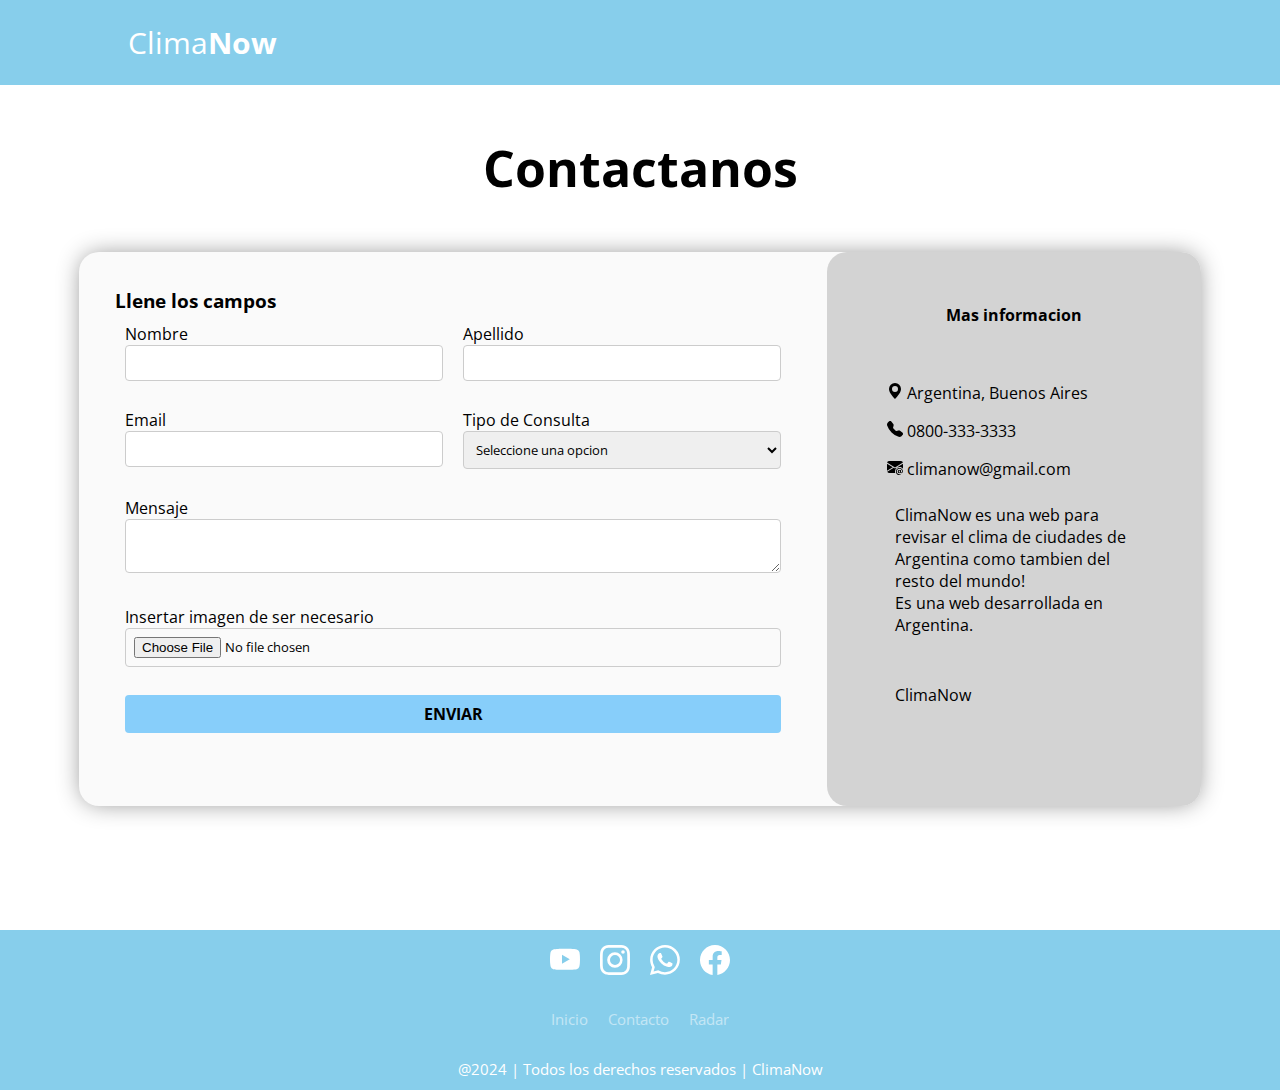
<file: contacto.html>
<!DOCTYPE html>
<html lang="es">
<head>
    <meta charset="UTF-8">
    <meta name="viewport" content="width=device-width, initial-scale=1.0">
    <title>ClimaNow Contacto</title>
    <link rel="stylesheet" href="./css/style.css">
    <!-- favicon -->
    <link rel="icon" type="image/png" href="./img/weather-forecast.png">
</head>
<body class="body-contacto">
    <header>
        <div class="logo">
            <p><a href="index.html">Clima<span>Now</span></a></p> 
        </div>
    </header>

    <div class="container">
        <h1 class="title">Contactanos</h1>

        <div class="contact-wrapper">
            <div class="contact-form">
                <h3>Llene los campos</h3>
                <form action="" id="formulario">
                    <p>
                        <label for="nombre">Nombre</label>
                        <input type="text" name="nombre" id="nombre">
                    </p>
                    <p>
                        <label for="apellido">Apellido</label>
                        <input type="text" name="apellido" id="apellido">
                    </p>
                    <p>
                        <label for="email">Email</label>
                        <input type="email" name="email" id="email">
                    </p>
                    <p>
                        <label for="tipo">Tipo de Consulta</label>
                        <select name="tipo-consulta" id="tipo">
                            <option value="0" disabled selected>Seleccione una opcion</option>
                            <option value="1">Error en informacion</option>
                            <option value="2">Ciudad no encontrada</option>
                            <option value="3">Otro</option>
                        </select>
                    </p>
                    <p class="block">
                        <label for="msj">Mensaje</label>
                        <textarea name="mensaje" id="msj" rows="2"></textarea>
                    </p>
                    <p class="block">
                        <label for="imagen">Insertar imagen de ser necesario</label>
                        <input type="file" name="imagen" id="imagen">
                    </p>
                    <p class="block">
                        <button type="submit" id="submit-btn">
                            Enviar
                        </button>
                    </p>
                    <div id="correcto"></div>
                </form>
                <div id="error"></div>
            </div>
            <div class="contact-info">
                <h4>Mas informacion</h4>
                <ul>
                    <li>
                        <svg xmlns="http://www.w3.org/2000/svg" width="16" height="16" fill="currentColor" class="bi bi-geo-alt-fill" viewBox="0 0 16 16">
                            <path d="M8 16s6-5.686 6-10A6 6 0 0 0 2 6c0 4.314 6 10 6 10m0-7a3 3 0 1 1 0-6 3 3 0 0 1 0 6"/>
                        </svg>
                        Argentina, Buenos Aires
                    </li>
                    <li>
                        <svg xmlns="http://www.w3.org/2000/svg" width="16" height="16" fill="currentColor" class="bi bi-telephone-fill" viewBox="0 0 16 16">
                            <path fill-rule="evenodd" d="M1.885.511a1.745 1.745 0 0 1 2.61.163L6.29 2.98c.329.423.445.974.315 1.494l-.547 2.19a.68.68 0 0 0 .178.643l2.457 2.457a.68.68 0 0 0 .644.178l2.189-.547a1.75 1.75 0 0 1 1.494.315l2.306 1.794c.829.645.905 1.87.163 2.611l-1.034 1.034c-.74.74-1.846 1.065-2.877.702a18.6 18.6 0 0 1-7.01-4.42 18.6 18.6 0 0 1-4.42-7.009c-.362-1.03-.037-2.137.703-2.877z"/>
                        </svg>
                        0800-333-3333
                    </li>
                    <li>
                        <svg xmlns="http://www.w3.org/2000/svg" width="16" height="16" fill="currentColor" class="bi bi-envelope-at-fill" viewBox="0 0 16 16">
                            <path d="M2 2A2 2 0 0 0 .05 3.555L8 8.414l7.95-4.859A2 2 0 0 0 14 2zm-2 9.8V4.698l5.803 3.546zm6.761-2.97-6.57 4.026A2 2 0 0 0 2 14h6.256A4.5 4.5 0 0 1 8 12.5a4.49 4.49 0 0 1 1.606-3.446l-.367-.225L8 9.586zM16 9.671V4.697l-5.803 3.546.338.208A4.5 4.5 0 0 1 12.5 8c1.414 0 2.675.652 3.5 1.671"/>
                            <path d="M15.834 12.244c0 1.168-.577 2.025-1.587 2.025-.503 0-1.002-.228-1.12-.648h-.043c-.118.416-.543.643-1.015.643-.77 0-1.259-.542-1.259-1.434v-.529c0-.844.481-1.4 1.26-1.4.585 0 .87.333.953.63h.03v-.568h.905v2.19c0 .272.18.42.411.42.315 0 .639-.415.639-1.39v-.118c0-1.277-.95-2.326-2.484-2.326h-.04c-1.582 0-2.64 1.067-2.64 2.724v.157c0 1.867 1.237 2.654 2.57 2.654h.045c.507 0 .935-.07 1.18-.18v.731c-.219.1-.643.175-1.237.175h-.044C10.438 16 9 14.82 9 12.646v-.214C9 10.36 10.421 9 12.485 9h.035c2.12 0 3.314 1.43 3.314 3.034zm-4.04.21v.227c0 .586.227.8.581.8.31 0 .564-.17.564-.743v-.367c0-.516-.275-.708-.572-.708-.346 0-.573.245-.573.791"/>
                        </svg>
                        climanow@gmail.com
                    </li>
                    <p>
                        ClimaNow es una web para revisar el clima de ciudades de Argentina como tambien del resto del mundo!
                        <br>
                        Es una web desarrollada en Argentina.
                    </p>
                    <p>
                        ClimaNow
                    </p>
                </ul>
            </div>
        </div>
    </div>

    <footer class="footer">
        <ul class="social-icon">
            <li class="icon-elem">
                <a href="https://www.youtube.com/" class="icon" target="_blank">
                    <svg xmlns="http://www.w3.org/2000/svg" width="16" height="16" fill="currentColor" class="bi bi-youtube" viewBox="0 0 16 16">
                        <path d="M8.051 1.999h.089c.822.003 4.987.033 6.11.335a2.01 2.01 0 0 1 1.415 1.42c.101.38.172.883.22 1.402l.01.104.022.26.008.104c.065.914.073 1.77.074 1.957v.075c-.001.194-.01 1.108-.082 2.06l-.008.105-.009.104c-.05.572-.124 1.14-.235 1.558a2.01 2.01 0 0 1-1.415 1.42c-1.16.312-5.569.334-6.18.335h-.142c-.309 0-1.587-.006-2.927-.052l-.17-.006-.087-.004-.171-.007-.171-.007c-1.11-.049-2.167-.128-2.654-.26a2.01 2.01 0 0 1-1.415-1.419c-.111-.417-.185-.986-.235-1.558L.09 9.82l-.008-.104A31 31 0 0 1 0 7.68v-.123c.002-.215.01-.958.064-1.778l.007-.103.003-.052.008-.104.022-.26.01-.104c.048-.519.119-1.023.22-1.402a2.01 2.01 0 0 1 1.415-1.42c.487-.13 1.544-.21 2.654-.26l.17-.007.172-.006.086-.003.171-.007A100 100 0 0 1 7.858 2zM6.4 5.209v4.818l4.157-2.408z"/>
                    </svg>
                </a>
            </li>
            <li class="icon-elem">
                <a href="https://www.instagram.com/" class="icon" target="_blank">
                    <svg xmlns="http://www.w3.org/2000/svg" width="16" height="16" fill="currentColor" class="bi bi-instagram" viewBox="0 0 16 16">
                        <path d="M8 0C5.829 0 5.556.01 4.703.048 3.85.088 3.269.222 2.76.42a3.9 3.9 0 0 0-1.417.923A3.9 3.9 0 0 0 .42 2.76C.222 3.268.087 3.85.048 4.7.01 5.555 0 5.827 0 8.001c0 2.172.01 2.444.048 3.297.04.852.174 1.433.372 1.942.205.526.478.972.923 1.417.444.445.89.719 1.416.923.51.198 1.09.333 1.942.372C5.555 15.99 5.827 16 8 16s2.444-.01 3.298-.048c.851-.04 1.434-.174 1.943-.372a3.9 3.9 0 0 0 1.416-.923c.445-.445.718-.891.923-1.417.197-.509.332-1.09.372-1.942C15.99 10.445 16 10.173 16 8s-.01-2.445-.048-3.299c-.04-.851-.175-1.433-.372-1.941a3.9 3.9 0 0 0-.923-1.417A3.9 3.9 0 0 0 13.24.42c-.51-.198-1.092-.333-1.943-.372C10.443.01 10.172 0 7.998 0zm-.717 1.442h.718c2.136 0 2.389.007 3.232.046.78.035 1.204.166 1.486.275.373.145.64.319.92.599s.453.546.598.92c.11.281.24.705.275 1.485.039.843.047 1.096.047 3.231s-.008 2.389-.047 3.232c-.035.78-.166 1.203-.275 1.485a2.5 2.5 0 0 1-.599.919c-.28.28-.546.453-.92.598-.28.11-.704.24-1.485.276-.843.038-1.096.047-3.232.047s-2.39-.009-3.233-.047c-.78-.036-1.203-.166-1.485-.276a2.5 2.5 0 0 1-.92-.598 2.5 2.5 0 0 1-.6-.92c-.109-.281-.24-.705-.275-1.485-.038-.843-.046-1.096-.046-3.233s.008-2.388.046-3.231c.036-.78.166-1.204.276-1.486.145-.373.319-.64.599-.92s.546-.453.92-.598c.282-.11.705-.24 1.485-.276.738-.034 1.024-.044 2.515-.045zm4.988 1.328a.96.96 0 1 0 0 1.92.96.96 0 0 0 0-1.92m-4.27 1.122a4.109 4.109 0 1 0 0 8.217 4.109 4.109 0 0 0 0-8.217m0 1.441a2.667 2.667 0 1 1 0 5.334 2.667 2.667 0 0 1 0-5.334"/>
                    </svg>
                </a>
            </li>
            <li class="icon-elem">
                <a href="https://www.whatsapp.com/?lang=es_LA" class="icon" target="_blank">
                    <svg xmlns="http://www.w3.org/2000/svg" width="16" height="16" fill="currentColor" class="bi bi-whatsapp" viewBox="0 0 16 16">
                        <path d="M13.601 2.326A7.85 7.85 0 0 0 7.994 0C3.627 0 .068 3.558.064 7.926c0 1.399.366 2.76 1.057 3.965L0 16l4.204-1.102a7.9 7.9 0 0 0 3.79.965h.004c4.368 0 7.926-3.558 7.93-7.93A7.9 7.9 0 0 0 13.6 2.326zM7.994 14.521a6.6 6.6 0 0 1-3.356-.92l-.24-.144-2.494.654.666-2.433-.156-.251a6.56 6.56 0 0 1-1.007-3.505c0-3.626 2.957-6.584 6.591-6.584a6.56 6.56 0 0 1 4.66 1.931 6.56 6.56 0 0 1 1.928 4.66c-.004 3.639-2.961 6.592-6.592 6.592m3.615-4.934c-.197-.099-1.17-.578-1.353-.646-.182-.065-.315-.099-.445.099-.133.197-.513.646-.627.775-.114.133-.232.148-.43.05-.197-.1-.836-.308-1.592-.985-.59-.525-.985-1.175-1.103-1.372-.114-.198-.011-.304.088-.403.087-.088.197-.232.296-.346.1-.114.133-.198.198-.33.065-.134.034-.248-.015-.347-.05-.099-.445-1.076-.612-1.47-.16-.389-.323-.335-.445-.34-.114-.007-.247-.007-.38-.007a.73.73 0 0 0-.529.247c-.182.198-.691.677-.691 1.654s.71 1.916.81 2.049c.098.133 1.394 2.132 3.383 2.992.47.205.84.326 1.129.418.475.152.904.129 1.246.08.38-.058 1.171-.48 1.338-.943.164-.464.164-.86.114-.943-.049-.084-.182-.133-.38-.232"/>
                    </svg>
                </a>
            </li>
            <li class="icon-elem">
                <a href="https://www.facebook.com/?locale=es_LA" class="icon" target="_blank">
                    <svg xmlns="http://www.w3.org/2000/svg" width="16" height="16" fill="currentColor" class="bi bi-facebook" viewBox="0 0 16 16">
                        <path d="M16 8.049c0-4.446-3.582-8.05-8-8.05C3.58 0-.002 3.603-.002 8.05c0 4.017 2.926 7.347 6.75 7.951v-5.625h-2.03V8.05H6.75V6.275c0-2.017 1.195-3.131 3.022-3.131.876 0 1.791.157 1.791.157v1.98h-1.009c-.993 0-1.303.621-1.303 1.258v1.51h2.218l-.354 2.326H9.25V16c3.824-.604 6.75-3.934 6.75-7.951"/>
                    </svg>
                </a>
            </li>
        </ul>
        <ul class="menu">
          <li class="menu-elem">
            <a href="index.html" class="menu-icon"> Inicio </a>
          </li>
          <li class="menu-elem">
            <a href="contacto.html" class="menu-icon"> Contacto </a>
          </li>
          <li class="menu-elem">
            <a href="radar.html" class="menu-icon"> Radar </a>
          </li>
        </ul>
        <p class="text">@2024 | Todos los derechos reservados | ClimaNow</p>
    </footer>

    <script src="./js/validarForm.js"></script> 
</body>
</html>
</file>
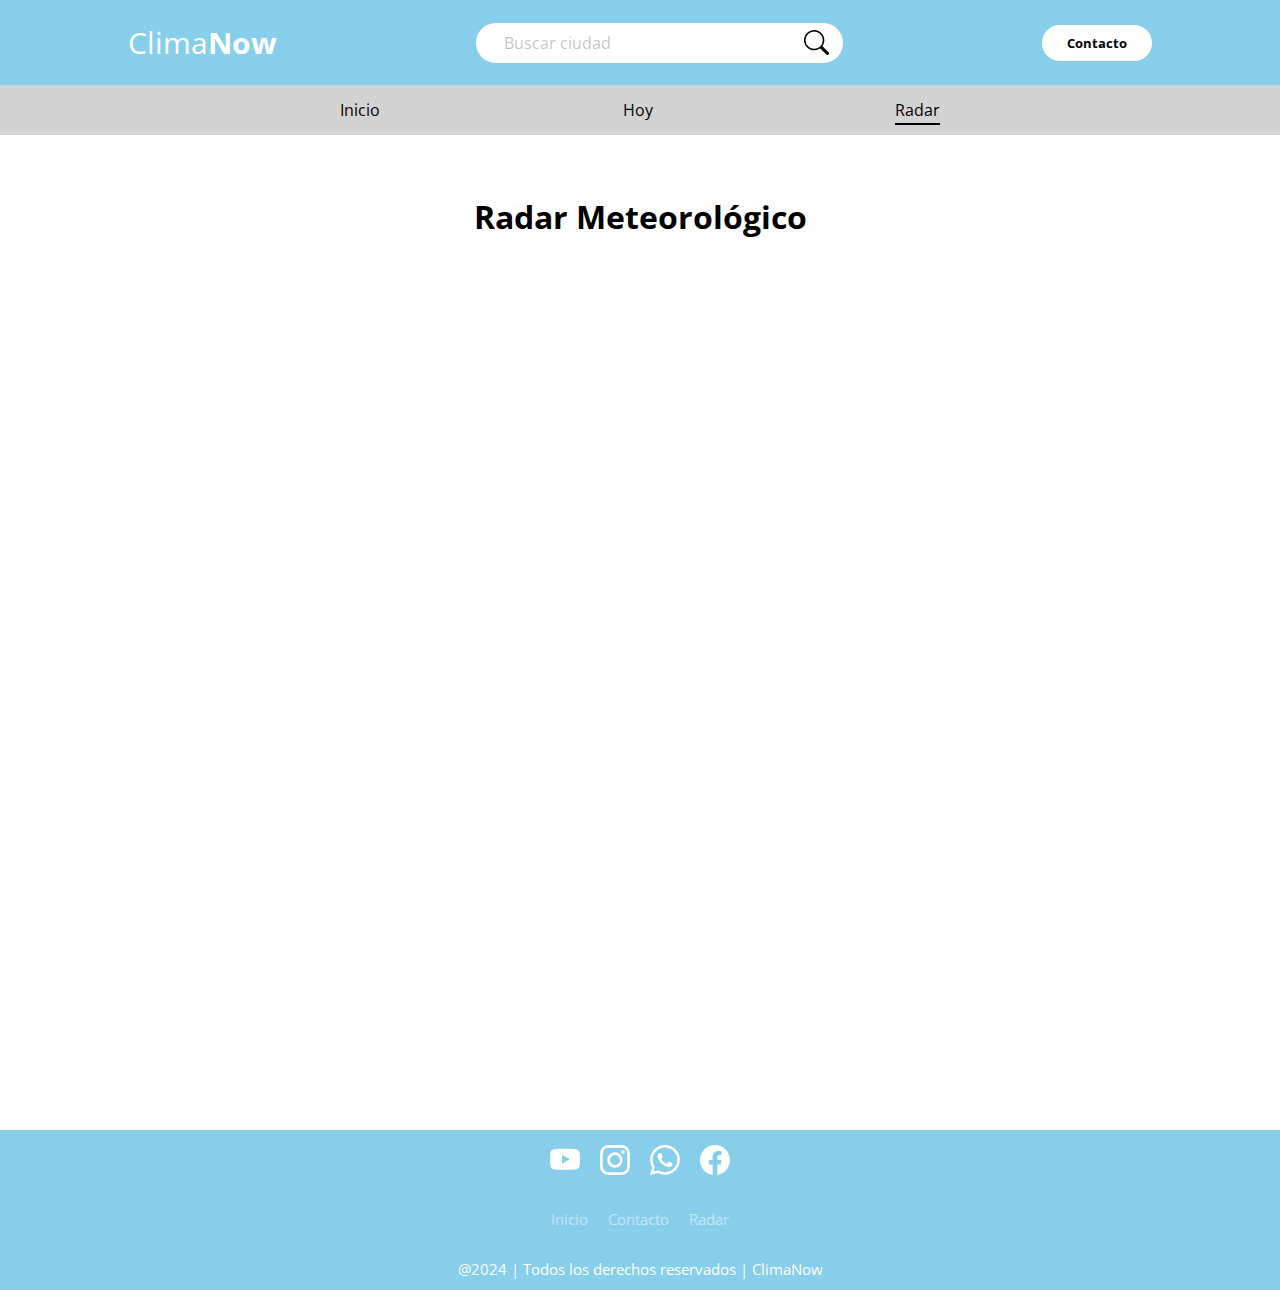
<file: radar.html>
<!DOCTYPE html>
<html lang="es">
<head>
    <meta charset="UTF-8">
    <meta name="viewport" content="width=device-width, initial-scale=1.0">
    <title>ClimaNow</title>
    <link rel="stylesheet" href="./css/style.css">
    <!-- favicon -->
    <link rel="icon" type="image/png" href="./img/weather-forecast.png">
</head>
<body>
    <header>
        <div class="logo">
            <p><a href="index.html">Clima<span>Now</span></a></p> 
        </div>

        <form id="search-form">
            <div class="search">
                <input class="search-input" type="text" placeholder="Buscar ciudad" id="searchbox">
                <svg xmlns="http://www.w3.org/2000/svg" width="16" height="16" fill="currentColor" class="bi bi-search" viewBox="0 0 16 16">
                    <path d="M11.742 10.344a6.5 6.5 0 1 0-1.397 1.398h-.001q.044.06.098.115l3.85 3.85a1 1 0 0 0 1.415-1.414l-3.85-3.85a1 1 0 0 0-.115-.1zM12 6.5a5.5 5.5 0 1 1-11 0 5.5 5.5 0 0 1 11 0"/>
                </svg>
            </div>
        </form>
        <a href="contacto.html" class="btn">
            <button>Contacto</button>
        </a>
        <a href="contacto.html" class="btn-flotante">
            <button>
                <svg xmlns="http://www.w3.org/2000/svg" width="16" height="16" fill="currentColor" class="bi bi-envelope" viewBox="0 0 16 16">
                    <path d="M0 4a2 2 0 0 1 2-2h12a2 2 0 0 1 2 2v8a2 2 0 0 1-2 2H2a2 2 0 0 1-2-2zm2-1a1 1 0 0 0-1 1v.217l7 4.2 7-4.2V4a1 1 0 0 0-1-1zm13 2.383-4.708 2.825L15 11.105zm-.034 6.876-5.64-3.471L8 9.583l-1.326-.795-5.64 3.47A1 1 0 0 0 2 13h12a1 1 0 0 0 .966-.741M1 11.105l4.708-2.897L1 5.383z"/>
                </svg>
            </button>
        </a>
    </header>
    <nav class="navbar">
        <ul class="nav-links">
            <li><a href="index.html">Inicio</a></li>
            <li><a href="hoy.html">Hoy</a></li>
            <li><a href="radar.html" class="active">Radar</a></li>
        </ul>
    </nav>  
    
    <h1 class="h1-radar">Radar Meteorológico</h1>
    <div class="radar">
        <iframe
            src="https://www.meteoblue.com/es/tiempo/mapas/widget/buenos-aires_argentina_3435910?windAnimation=0&windAnimation=1&gust=0&gust=1&satellite=0&satellite=1&cloudsAndPrecipitation=0&cloudsAndPrecipitation=1&temperature=0&temperature=1&sunshine=0&sunshine=1&extremeForecastIndex=0&extremeForecastIndex=1&geoloc=fixed&tempunit=C&windunit=km%252Fh&lengthunit=metric&zoom=5&autowidth=auto"
            frameborder="0" scrolling="NO" allowtransparency="true"
            sandbox="allow-same-origin allow-scripts allow-popups allow-popups-to-escape-sandbox"
            ></iframe>
        <div><a
                href="https://www.meteoblue.com/es/tiempo/mapas/buenos-aires_argentina_3435910?utm_source=weather_widget&utm_medium=linkus&utm_content=map&utm_campaign=Weather%2BWidget"
                target="_blank" rel="noopener">meteoblue</a>
        </div>
    </div>

    <footer class="footer">
        <ul class="social-icon">
            <li class="icon-elem">
                <a href="https://www.youtube.com/" class="icon" target="_blank">
                    <svg xmlns="http://www.w3.org/2000/svg" width="16" height="16" fill="currentColor" class="bi bi-youtube" viewBox="0 0 16 16">
                        <path d="M8.051 1.999h.089c.822.003 4.987.033 6.11.335a2.01 2.01 0 0 1 1.415 1.42c.101.38.172.883.22 1.402l.01.104.022.26.008.104c.065.914.073 1.77.074 1.957v.075c-.001.194-.01 1.108-.082 2.06l-.008.105-.009.104c-.05.572-.124 1.14-.235 1.558a2.01 2.01 0 0 1-1.415 1.42c-1.16.312-5.569.334-6.18.335h-.142c-.309 0-1.587-.006-2.927-.052l-.17-.006-.087-.004-.171-.007-.171-.007c-1.11-.049-2.167-.128-2.654-.26a2.01 2.01 0 0 1-1.415-1.419c-.111-.417-.185-.986-.235-1.558L.09 9.82l-.008-.104A31 31 0 0 1 0 7.68v-.123c.002-.215.01-.958.064-1.778l.007-.103.003-.052.008-.104.022-.26.01-.104c.048-.519.119-1.023.22-1.402a2.01 2.01 0 0 1 1.415-1.42c.487-.13 1.544-.21 2.654-.26l.17-.007.172-.006.086-.003.171-.007A100 100 0 0 1 7.858 2zM6.4 5.209v4.818l4.157-2.408z"/>
                    </svg>
                </a>
            </li>
            <li class="icon-elem">
                <a href="https://www.instagram.com/" class="icon" target="_blank">
                    <svg xmlns="http://www.w3.org/2000/svg" width="16" height="16" fill="currentColor" class="bi bi-instagram" viewBox="0 0 16 16">
                        <path d="M8 0C5.829 0 5.556.01 4.703.048 3.85.088 3.269.222 2.76.42a3.9 3.9 0 0 0-1.417.923A3.9 3.9 0 0 0 .42 2.76C.222 3.268.087 3.85.048 4.7.01 5.555 0 5.827 0 8.001c0 2.172.01 2.444.048 3.297.04.852.174 1.433.372 1.942.205.526.478.972.923 1.417.444.445.89.719 1.416.923.51.198 1.09.333 1.942.372C5.555 15.99 5.827 16 8 16s2.444-.01 3.298-.048c.851-.04 1.434-.174 1.943-.372a3.9 3.9 0 0 0 1.416-.923c.445-.445.718-.891.923-1.417.197-.509.332-1.09.372-1.942C15.99 10.445 16 10.173 16 8s-.01-2.445-.048-3.299c-.04-.851-.175-1.433-.372-1.941a3.9 3.9 0 0 0-.923-1.417A3.9 3.9 0 0 0 13.24.42c-.51-.198-1.092-.333-1.943-.372C10.443.01 10.172 0 7.998 0zm-.717 1.442h.718c2.136 0 2.389.007 3.232.046.78.035 1.204.166 1.486.275.373.145.64.319.92.599s.453.546.598.92c.11.281.24.705.275 1.485.039.843.047 1.096.047 3.231s-.008 2.389-.047 3.232c-.035.78-.166 1.203-.275 1.485a2.5 2.5 0 0 1-.599.919c-.28.28-.546.453-.92.598-.28.11-.704.24-1.485.276-.843.038-1.096.047-3.232.047s-2.39-.009-3.233-.047c-.78-.036-1.203-.166-1.485-.276a2.5 2.5 0 0 1-.92-.598 2.5 2.5 0 0 1-.6-.92c-.109-.281-.24-.705-.275-1.485-.038-.843-.046-1.096-.046-3.233s.008-2.388.046-3.231c.036-.78.166-1.204.276-1.486.145-.373.319-.64.599-.92s.546-.453.92-.598c.282-.11.705-.24 1.485-.276.738-.034 1.024-.044 2.515-.045zm4.988 1.328a.96.96 0 1 0 0 1.92.96.96 0 0 0 0-1.92m-4.27 1.122a4.109 4.109 0 1 0 0 8.217 4.109 4.109 0 0 0 0-8.217m0 1.441a2.667 2.667 0 1 1 0 5.334 2.667 2.667 0 0 1 0-5.334"/>
                    </svg>
                </a>
            </li>
            <li class="icon-elem">
                <a href="https://www.whatsapp.com/?lang=es_LA" class="icon" target="_blank">
                    <svg xmlns="http://www.w3.org/2000/svg" width="16" height="16" fill="currentColor" class="bi bi-whatsapp" viewBox="0 0 16 16">
                        <path d="M13.601 2.326A7.85 7.85 0 0 0 7.994 0C3.627 0 .068 3.558.064 7.926c0 1.399.366 2.76 1.057 3.965L0 16l4.204-1.102a7.9 7.9 0 0 0 3.79.965h.004c4.368 0 7.926-3.558 7.93-7.93A7.9 7.9 0 0 0 13.6 2.326zM7.994 14.521a6.6 6.6 0 0 1-3.356-.92l-.24-.144-2.494.654.666-2.433-.156-.251a6.56 6.56 0 0 1-1.007-3.505c0-3.626 2.957-6.584 6.591-6.584a6.56 6.56 0 0 1 4.66 1.931 6.56 6.56 0 0 1 1.928 4.66c-.004 3.639-2.961 6.592-6.592 6.592m3.615-4.934c-.197-.099-1.17-.578-1.353-.646-.182-.065-.315-.099-.445.099-.133.197-.513.646-.627.775-.114.133-.232.148-.43.05-.197-.1-.836-.308-1.592-.985-.59-.525-.985-1.175-1.103-1.372-.114-.198-.011-.304.088-.403.087-.088.197-.232.296-.346.1-.114.133-.198.198-.33.065-.134.034-.248-.015-.347-.05-.099-.445-1.076-.612-1.47-.16-.389-.323-.335-.445-.34-.114-.007-.247-.007-.38-.007a.73.73 0 0 0-.529.247c-.182.198-.691.677-.691 1.654s.71 1.916.81 2.049c.098.133 1.394 2.132 3.383 2.992.47.205.84.326 1.129.418.475.152.904.129 1.246.08.38-.058 1.171-.48 1.338-.943.164-.464.164-.86.114-.943-.049-.084-.182-.133-.38-.232"/>
                    </svg>
                </a>
            </li>
            <li class="icon-elem">
                <a href="https://www.facebook.com/?locale=es_LA" class="icon" target="_blank">
                    <svg xmlns="http://www.w3.org/2000/svg" width="16" height="16" fill="currentColor" class="bi bi-facebook" viewBox="0 0 16 16">
                        <path d="M16 8.049c0-4.446-3.582-8.05-8-8.05C3.58 0-.002 3.603-.002 8.05c0 4.017 2.926 7.347 6.75 7.951v-5.625h-2.03V8.05H6.75V6.275c0-2.017 1.195-3.131 3.022-3.131.876 0 1.791.157 1.791.157v1.98h-1.009c-.993 0-1.303.621-1.303 1.258v1.51h2.218l-.354 2.326H9.25V16c3.824-.604 6.75-3.934 6.75-7.951"/>
                    </svg>
                </a>
            </li>
        </ul>
        <ul class="menu">
          <li class="menu-elem">
            <a href="index.html" class="menu-icon"> Inicio </a>
          </li>
          <li class="menu-elem">
            <a href="contacto.html" class="menu-icon"> Contacto </a>
          </li>
          <li class="menu-elem">
            <a href="radar.html" class="menu-icon"> Radar </a>
          </li>
        </ul>
        <p class="text">@2024 | Todos los derechos reservados | ClimaNow</p>
    </footer>
    <script src="./js/main.js"></script> 
    <script src="./js/app.js"></script>
</body>
</html>
</file>
<file: css/style.css>
@import url('https://fonts.googleapis.com/css2?family=Open+Sans:wght@400;800&display=swap');

:root {
    --azulClaro: #87CEEB;
    --azulCielo: #87CEFA;
    --azulMarino: #87CEFA;
    --blanco: #FFFFFF;
    --negro: #000000;
}

*{
    box-sizing: border-box;
    margin: 0;
    padding: 0;
    font-family: "Open Sans", sans-serif;
    font: 20px;
}

body{
    background-color: var(--blanco);
}
a{
    text-decoration: none;
    color: #FFFFFF;
}

/* Header */
header{
    background-color: var(--azulClaro);
    display: flex;
    justify-content: space-between;
    align-items: center;
    height: 85px;
    padding: 5px 10%;
}

.logo{
    cursor: pointer;
}

.logo p{
    font-size: 30px;
}

.logo p span{
    font-weight: 700;
}

.search {  
    height: 40px;
    display: flex;
    align-items: center;
    padding: 14px;
    border-radius: 28px;
    background-color: #FFFFFF;
}

.search svg {
    width: 25px;
    height: 25px;
}

.search-input{
    font-size: 16px;   
    color: #333333;
    margin-left: 14px;
    outline: none;
    border: none;
    background: transparent;
    min-width: 300px;
}

.search-input::placeholder {
    color: rgba(0, 0, 0, 0.25);
}

.btn button{
    font-weight: 700;
    padding: 9px 25px;
    background-color: #FFFFFF;
    border: none;
    border-radius: 50px;
    cursor: pointer;
    transition: all 0.5s;
}

.btn button:hover{
    background-color: lightgray;
    transform: scale(1.1);   
}

@media (max-width: 768px) {
    header {
        height: auto;
        padding: 10px 5%;
        flex-direction: column;
        align-items: center;
    }

    .logo p {
        font-size: 35px;
    }

    .search {
        margin-top: 10px;
        width: 100%;
    }

    header form {
        order: 1;
    }

    .search-input {
        min-width: initial;
    }

    .btn {
        margin-top: 10px;
        display: none;
    }
}

.btn-flotante {
    position: fixed;
    bottom: 20px;
    right: 20px;
    background-color: var(--azulCielo);
    border-radius: 50px;
    width: 60px;
    height: 60px;
    font-size: 18px;
    text-align: center;
    line-height: 60px;
    box-shadow: 0 2px 10px rgba(0, 0, 0, 0.2);
    display: none; /* Ocultar por defecto */
    cursor: pointer;
    transition: 0.3s ease;
    z-index: 1;
}

.btn-flotante button {
    background-color: transparent;
    border: none;
    cursor: pointer;
}
.btn-flotante svg{
    margin-top: 50%;
    width: 30px;
    height: auto;
    background-color: transparent;
}

.btn-flotante.mostrar {
    display: block;
}

.btn-flotante:hover, buttom:hover {
    background-color: lightgray;
}


/* Barra de navegacion */
nav {
    height: 50px;
    background-color: lightgray;
}

.menu-toggle {
    display: none; /* Ocultar el icono de hamburguesa en pantallas grandes */
}

.navbar{
    display: flex;
    align-items: center;
    justify-content: center;
}

.nav-links{
    width: 50%;
    display: flex;
    justify-content: space-between;
    list-style: none;
}

.nav-links li{
    display: inline-block;
    padding: 0 20px;
}

.nav-links li:hover{
    transform: scale(1.1);
}

.nav-links a{
    font-size: 700;
    color: black; 
}

.nav-links li  a:hover{
    color: black;
}

.nav-links li a.active {
    text-decoration-line: underline;
    text-decoration-skip-ink: none;
    text-decoration-thickness: 2px;
    text-underline-offset: 7px;
}

@media (max-width: 768px) {
    .nav-links{
        width: 100%;

    }
}

/* Widget clima ciudad*/

.principales {
    margin-top: 50px;
    margin-bottom: 100px;
    text-align: center;
}

.container-wd {
    margin-top: 50px;
    display: flex;
    justify-content: center;
    gap: 30px;
    flex-wrap: wrap;
    width: 70%;
    margin-left: auto;
    margin-right: auto;
}

.widget {
    display: flex;
    width: 300px;
    background-color: white;
    border-radius: 20px;
    padding: 20px;
    box-shadow: 0px 0px 24px -3px rgba(0,0,0,0.2);
}

.clima {
    display: flex;
    flex-direction: column;
    align-items: center;
}

.clima img {
    width: 75px;
}
.clima h5 {
    font-size: 15px;
    font-weight: 400;
    text-align: center;
    margin-top: 10px;
    text-transform: uppercase;
}

.ciudad {
    display: flex;
    flex-direction: column;
    align-items: center;
    margin-left: auto;
    padding: 30px;
}	

.ciudad h4 {
    text-align: center;
    margin-bottom: 15px;
}

.ciudad p{
    font-size: 25px;
}

@media (max-width: 460px) {
    .container-wd {
        gap: 15px;
    }
    .principales {
        font-size: 20px;
        margin-bottom: 25px;
    }
    
    .widget {
        display: grid;
        height: 70px;
        justify-content: space-around;
    }

    .clima {
        display: flex;
        flex-direction: row;
        grid-column: 2;
    }

    .clima img {
        width: 35px;
        
    }

    .clima h5 {
        display: none;
    }

    .ciudad {
        grid-row-start: 1;
        display: flex;
        flex-direction: row;
        justify-content: space-between;
        padding: 0;
    }	

    .ciudad h4 {
        font-size: 15px;
        padding: 0;
        margin-bottom: 0;
        margin-right: 25px;
    }
    
    .ciudad p{
        font-size: 15px;
    }

}

.h2-noticias {
    text-align: center;
    margin-top: 80px;
}
.container-noticias {
    display: flex;
    align-items: center;
    justify-content: center;
    padding: 0 35px;
    margin-top: 50px;
}

.wrapper-noticia{
    max-width: 980px;
    width: 100%;
    position: relative;
}

.wrapper-noticia .carousel {
    display: grid;
    grid-auto-flow: column;
    grid-auto-columns: calc((107% ) / 3);
    overflow-x: auto;
    scroll-snap-type: x mandatory;
    scroll-behavior: smooth;
    scrollbar-width: 0;
}

.wrapper-noticia ul {
    list-style: none;
}

.flecha {
    height: 45px;
    width: 45px;
    background-color: var(--azulCielo);
    text-align: center;
    line-height: 50px;
    border-radius: 50%; 
    cursor: pointer;
    position: absolute;
    top: 50%;
    transform: translateY(-50%);
}

.flecha:first-child{
    left: -22px;
}

.flecha:last-child{
    right: -22px;
}

.carousel::-webkit-scrollbar {
    display: none;
}
.carousel .card {
    scroll-snap-align: start;
    background-color: #fff;
    border-radius: 20px;
    box-shadow: 0px 0px 8px -3px rgba(0,0,0,0.46);
    margin: 10px;
    max-width: 280px;
    height: 350px;
}

.carousel.no-transition {
   scroll-behavior: auto; 
}
.carousel.dragging {
    scroll-snap-type: none;
    scroll-behavior: auto;
}

.carousel.dragging .card{
    cursor: grab; 
    user-select: none;  
}

.card .img-noticia img {
    width: 100%;
    height: 180px;
    object-fit: cover;
    border-top-left-radius: 20px;
    border-top-right-radius: 20px;
}

.card a {
    color: #000000;
    text-decoration: none;
}

.card .titulo {
    text-align: center;
}

.titulo span {
    font-size: 12px;
}
.titulo h3 {
    font-size: 20px;
    padding: 20px;
    font-weight: 500;
}


@media screen and (max-width: 1075px) {
    .wrapper-noticia .carousel {
        grid-auto-columns: calc((107% - 20px) / 3);
    }

    .carousel .card {
        max-width: 260px;
    }
}

@media screen and (max-width: 700px) {
    .wrapper-noticia .carousel {
        grid-auto-columns: calc((105%) / 2);
    }
    .titulo h3 {
        font-size: 15px;
        padding: 20px;
        font-weight: 500;
    }
}

@media screen and (max-width: 450px) {
    .wrapper-noticia .carousel {
        grid-auto-columns: calc((105%) / 1);
    }

    .carousel .card {
        max-width: 100%;
        height: 300px;
    }
}


/* footer */

.footer {
    position: relative;
    width: 100%;
    background: var(--azulClaro);
    height: 160px;
    padding: 20px 50px;
    display: flex;
    justify-content: center;
    align-items: center;
    flex-direction: column;
    margin-top: 100px;
}

.social-icon {
    display: flex;
    justify-content: center;
    align-items: center;
    position: relative;
    margin: 10px 5px;
    margin-top: 30px;
    flex-wrap: wrap;
}

.icon-elem {
    list-style: none;
}

.icon svg {
    width: 30px;
    height: 30px;
}
.icon {
    color: white;
    font-size: 32px;
    display: inline-block;
    margin: 0 10px;
    transition: 0.5s;
}

.icon:hover {
    transform: translateY(-10px);
}

.menu {
    display: flex;
    justify-content: center;
    position: relative;
    align-items: center;
    margin: 10px 0;
    flex-wrap: wrap;
}

.menu-elem {
    list-style: none;
}

.menu-icon {
    color: white;
    font-size: 15px;
    display: inline-block;
    text-decoration: none;
    margin: 5px 10px;
    opacity: 0.5;
    transition: 0.3s;
}

.menu-icon:hover {
    opacity: 1;
}

.text {
    color: white;
    text-align: center;
    margin-top: 15px;
    margin-bottom: 30px;
    font-size: 15px;
}

@media (max-width: 768px) {

    .icon svg {
        width: 20px;
        height: 20px;
    }    
}

/* hoy.html */
.clima-ciudad {
    text-align: center;
    margin-top: 50px;
    margin-bottom: 10px;
}

.container-actual {
    display: flex;
    justify-content: center;
    width: 100%;
    padding: 20px;
}

.clima-actual {
    display: flex;
    justify-content: space-around;
    align-items: center;
    margin-top: 50px;
    box-shadow: 0px 0px 8px -3px rgba(0,0,0,0.46);
    border-radius: 20px;
    width: 500px;
}

.info-temp {
    font-size: 40px;
    font-weight: 700;
}

.info-estado {
    font-size: 18px;
    margin-bottom: 5px;
    text-transform: capitalize;
}

.info-max-min {
    font-size: 15px;
    margin-bottom: 5px;

}

.h4-info{
    text-align: center;
    margin-top: 40px;
}
.container-info {
    display: flex;
    justify-content: center;
    margin-top: 50px;
    padding: 20px;
}

.info-varia {
    display: flex;
    flex-direction: column;
    gap: 10px;
    width: 500px;
    padding: 15px;
    box-shadow: 0px 0px 8px -3px rgba(0,0,0,0.46);
    border-radius: 20px;
}

.div-info {
    display: flex;
    justify-content: space-between;
    align-content: end; 
    margin-bottom: 10px;
    font-size: 20px;
}

.div-info p {
    align-items: flex-start;
}

.div-info div {
    display: flex;
    align-items: center;
}

.div-info div p{
    margin-left: 10px;
}

.div-info div svg{ 
    width: 23px;
    height: 23px;
}

/* contacto.html */

.container{
    max-width: 1170px;
    margin-left: auto;
    margin-right: auto;
    padding: 24px;
}

.title {
    text-align: center;
    font-size: 50px;
    margin-top: 25px;
    margin-bottom: 50px;
}

.contact-wrapper {
    box-shadow: 0px 0px 24px -3px rgba(0,0,0,0.46);
    border-radius: 20px;
    background-color: #fafafa;
}

.contact-wrapper > *{
    padding: 16px;
}

.contact-form form {
    display: grid;
    grid-template-columns: 1fr 1fr;
}

.contact-form form .block {
    grid-column: 1 / 3;
}

.contact-form form p{
    margin: 0;
    padding: 10px;
}


.contact-form form button,
.contact-form form input,
.contact-form form textarea,
.contact-form form select {
    width: 100%;
    padding: 8px;
    margin-bottom: 8px;
    border: 1px solid #ccc;
    border-radius: 4px;
    box-sizing: border-box;
    outline: 0;
}

.contact-form form button {
    background-color: var(--azulCielo);
    border: none;
    cursor: pointer;
    font-size: 16px;
    font-weight: 700;
    padding: 8px;
    text-transform: uppercase;
}

.contact-form form button:hover,
.contact-form form button:focus {
    background-color: rgb(134, 198, 202);
    transition: background-color 0.3s ease;
}
.contact-info {
    background-color: lightgray;
    border-radius: 20px;
}

.contact-info h4,
.contact-info ul,
.contact-info p{
    text-align: center;
    margin: 0 0 16px 0;
}

.contact-info ul {
    list-style: none;
    padding-left: 0;
}

.contact-info ul li {
padding: 8px;
}

/* Large Screen */
@media (min-width: 700px) {
    .contact-wrapper {
        display: grid;
        grid-template-columns: 2fr 1fr;
    }

    .contact-wrapper > * {
        padding: 36px;
    }

    .contact-info h4,
    .contact-info ul,
    .contact-info p {
        padding: 16px;
        text-align: left;
    }
    .contact-info h4 {
        text-align: center;
    }
}




/* radar.html */

.h1-radar {
    text-align: center;
    margin-top: 60px;
}

.radar {
    max-width: 1000px;
    margin: 0 auto;
    margin-top: 70px;
    display: flex;
    flex-direction: column;
    align-items: center;
}

.radar iframe {
    width: 100%;
    height: 700px;
    border: none;
}

/* Para pantallas de menos de 1200px */
@media (max-width: 1200px) {
    .radar iframe {
        width: 90%;
        height: 700px;
    }
}

/* Para pantallas de menos de 992px */
@media (max-width: 992px) {
    .radar iframe {
        height: 500px;
        width: 90%;
    }
}

/* Para pantallas de menos de 768px */
@media (max-width: 768px) {
    .radar iframe {
        height: 500px;
        width: 90%;
    }
}

/* Para pantallas de menos de 576px */
@media (max-width: 576px) {
    .radar iframe {
        height: 500px;
        width: 90%;
    }
}
</file>
